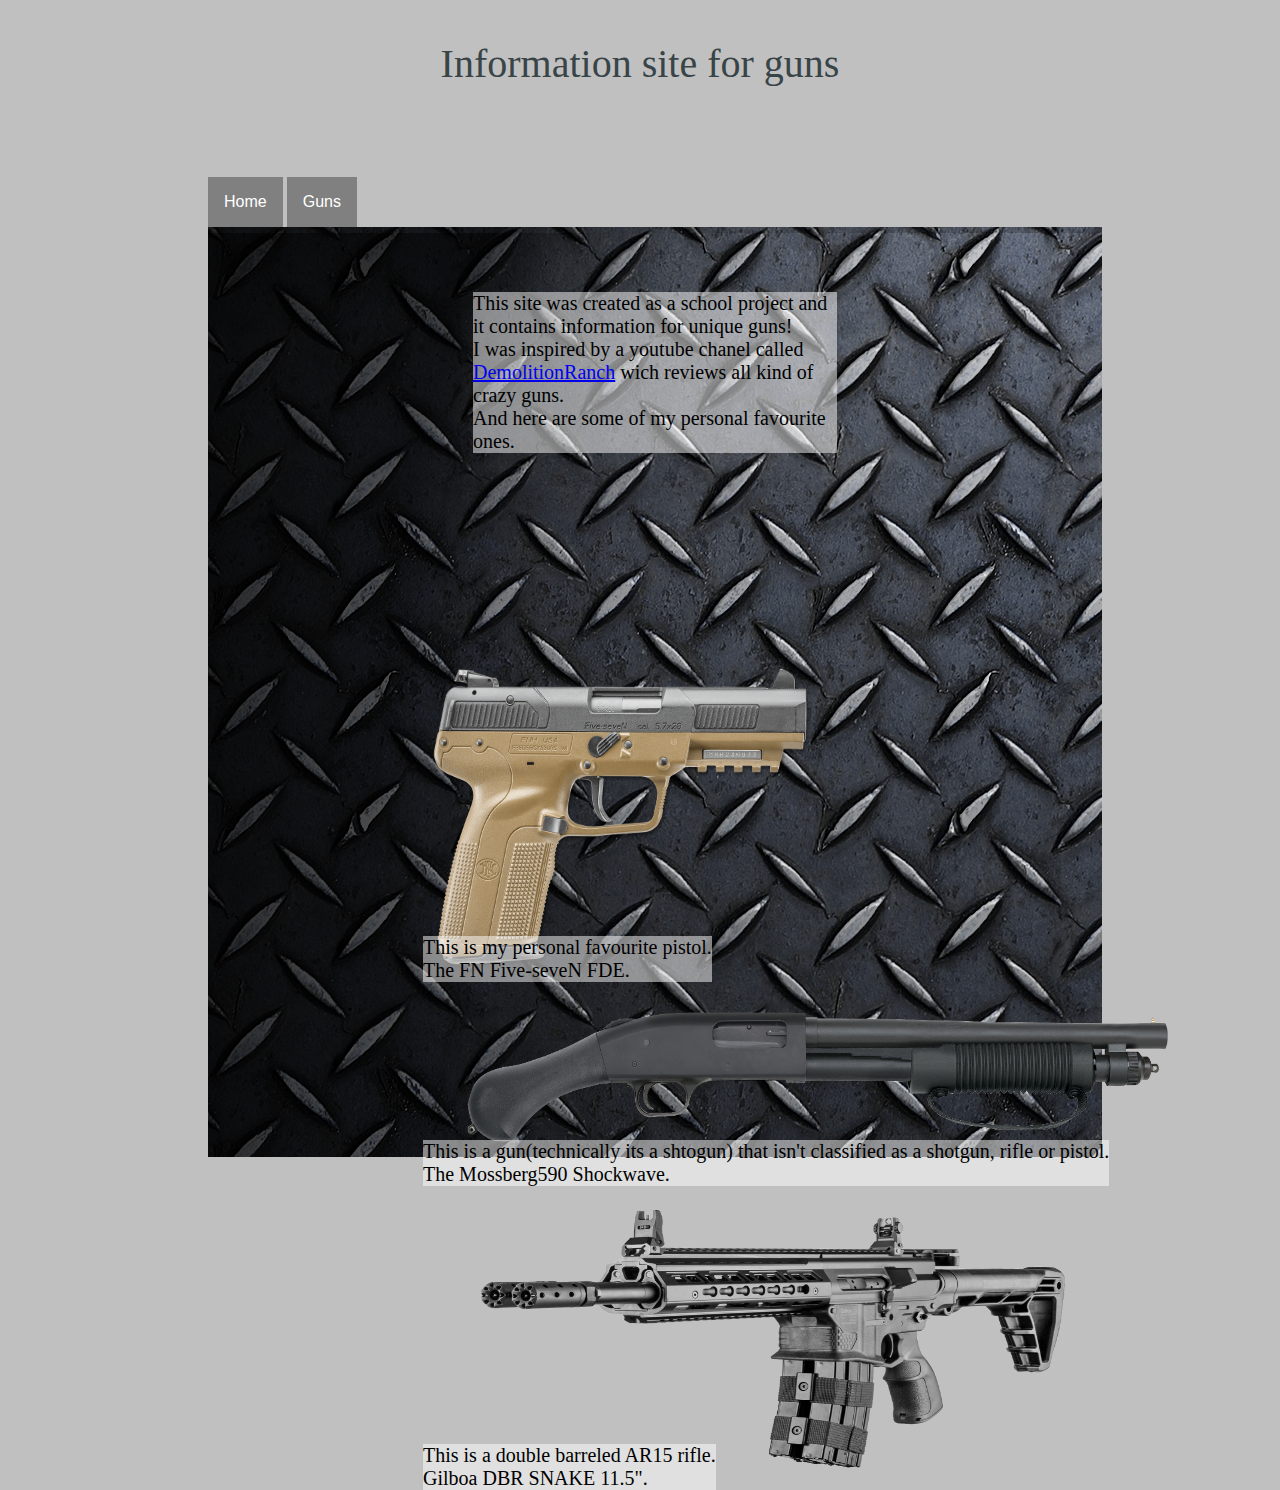
<file: index.html>
<!DOCTYPE html>
<html>

<head>
	<title> Guns and you </title>

	<meta name="description" content="Info on guns">
	<meta name="keywords" content="GUNS">
	<meta name="autor" content="Ivan Manev Number:11">
	<link rel="stylesheet" href="home.css">
</head>


<body>

	<p> Information site for guns </p>


	<div class="staticHolder">


		<div class="dropdown">

			<button onclick="location.href='index.html'" class="homebtn"> Home </button>

			<button onclick="menuFunction1()" class="dropbtn1">Guns</button>
			<div id="myDropdown1" class="dropdown-content1">
				<a href='PistolMenu.html'>Pistols</a>
				<a href='RifleMenu.html'>Rifles</a>
				<a href='ShotgunMenu.html'>Shotguns</a>
			</div>

		</div>


		<div class="default-holder">

			<div class="content">

				This site was created as a school project and it contains information for unique guns!
				<br>
				I was inspired by a youtube chanel called <a
					href="https://www.youtube.com/user/DemolitionRanch">DemolitionRanch</a> wich reviews all kind of
				crazy guns.
				<br>
				And here are some of my personal favourite ones.


			</div>


			<div class="infoPic">
				<img src="Five-seveN.jpg" alt="FN pistol" style="height:325px ; width:400px">

				<div class="info">
					This is my personal favourite pistol.
					<br>
					The FN Five-seveN FDE.

				</div>
			</div>

			<div class="infoPic">

				<img src="mossberg590.jpg" alt="mosberg590" style="height:200px ; width:750px">

				<div class="info">
					This is a gun(technically its a shtogun) that isn't classified as a shotgun, rifle or pistol.
					<br>
					The Mossberg590 Shockwave.

				</div>
			</div>

			<div class="infoPic">

				<img src="dbrSnake.jpg" alt="dual barrel AR" style="height:300px ; width:700px">

				<div class="info">
					This is a double barreled AR15 rifle.
					<br>
					Gilboa DBR SNAKE 11.5".

				</div>
			</div>


		</div>

	</div>



	<script src="button.js"></script>

	<!-- The information about the guns was borrowed from:
	https://fnamerica.com/
	https://www.mossberg.com/category/new/
	http://www.gilboa-rifle.cornershot.com/
	https://www.fullconceal.com/
	https://caagearup.com/
	https://www.smith-wesson.com/
	https://www.atlanticfirearms.com/
	https://en.wikipedia.org/wiki/Anzio_20mm_rifle
	
	-->
</body>


</html>
</file>
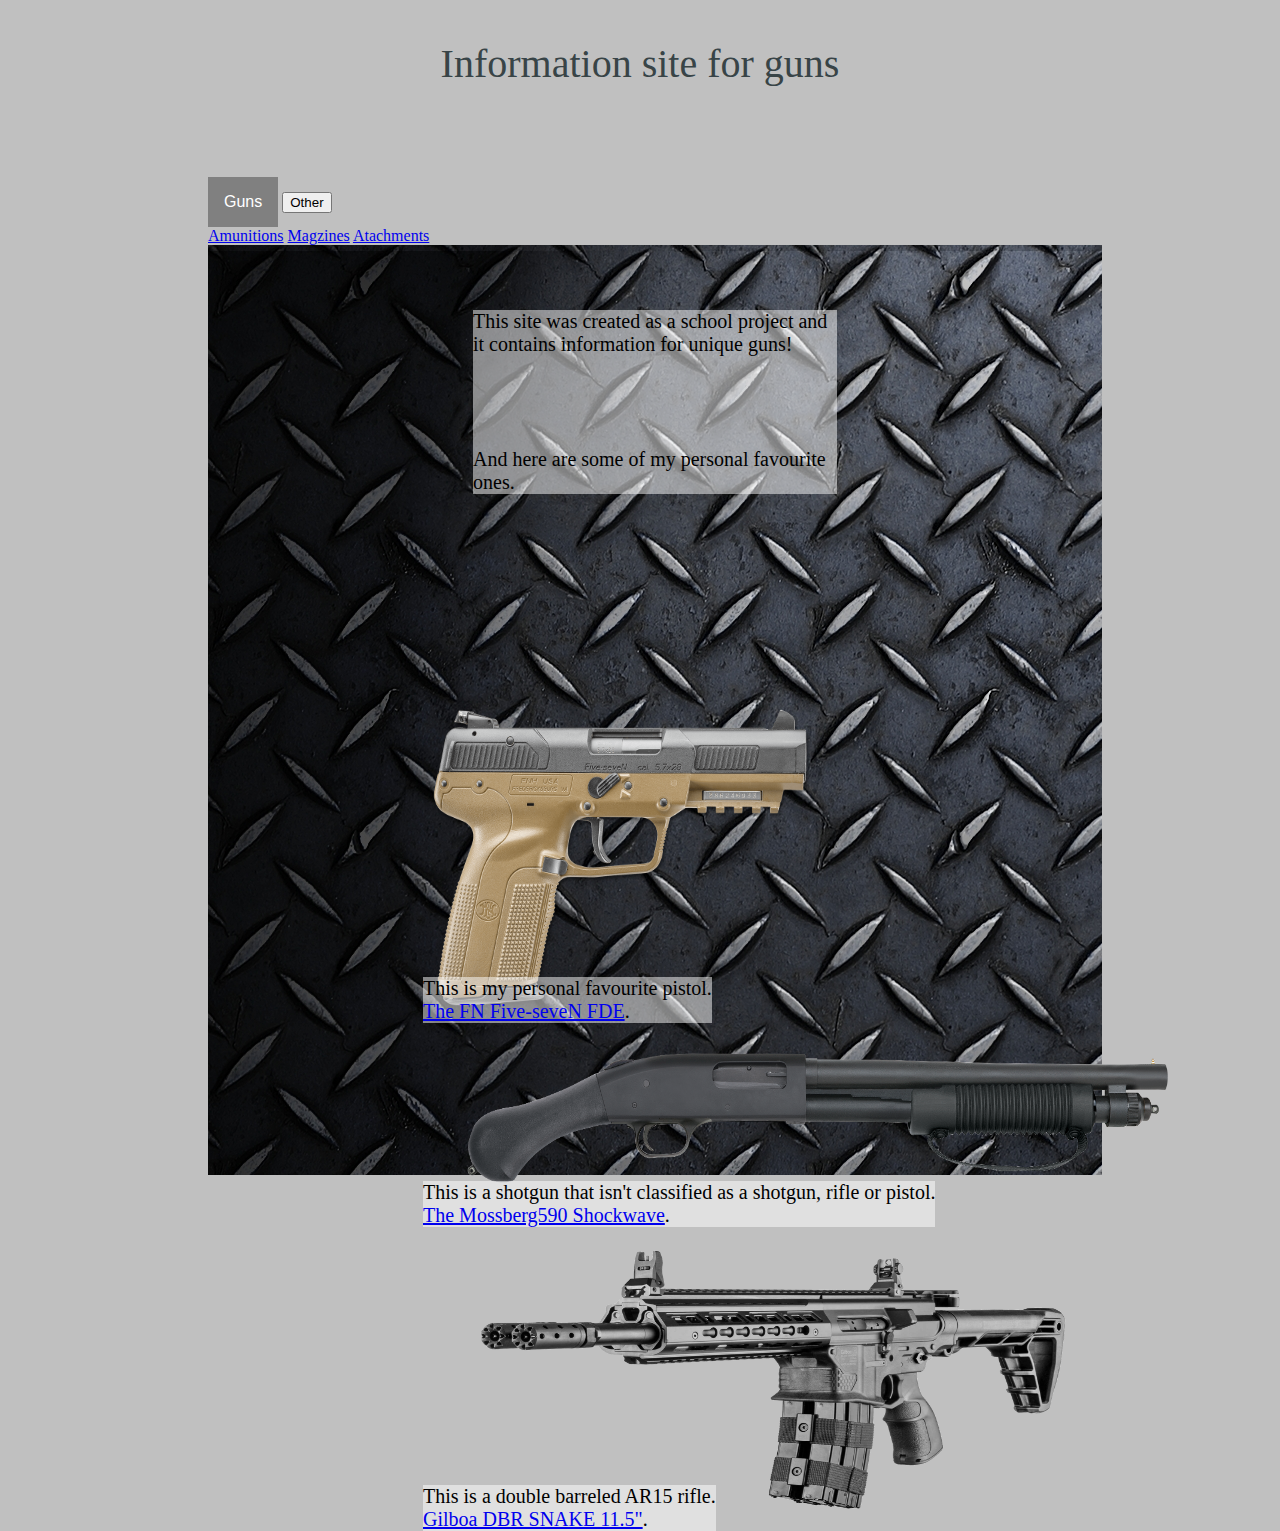
<file: Home_page.html>
<!DOCTYPE html>
<html>
	<head>
		<title> Guns and you </title>
		
				<meta name="description" content="Info on guns">
		<meta name="keywords" content="GUNS">
		<meta name="autor" content="Ivan Manev Number:11">
		<link rel="stylesheet" href="home.css" href>
	<head>
	
	
	<body>
		<p> Information site for guns </p>
	
	
	<div class="staticHolder">
	
		
		<div class="dropdown">
		<button onclick="menuFunction1()" class="dropbtn1">Guns</button> 
			<div id="myDropdown1" class="dropdown-content1">
				<a href="#">Pistols</a>
				<a href="#">Rifles</a>
				<a href="#">Shotguns</a>
			</div>
			
			<button onclick="menuFunction2()" class="dropbtn2">Other</button> 
			<div id="myDropdown2" class="dropdown-content2">
				<a href="#">Amunitions</a>
				<a href="#">Magzines</a>
				<a href="#">Atachments</a>
			</div>
		</div>
		
		
		<div class="default-holder">
			
			
			<div  class="content">
			This site was created as a school project and it contains information for unique guns!
			<br><br><br><br><br>
			And here are some of my personal favourite ones.
			
			</div>
			
			
			<div class="infoPic">
			<img src="Five-seveN.jpg" alt="Snow" style="height:325px ; width:400px">
 
				<div class="info">
				This is my personal favourite pistol.
				<br>
				<a href="#">The FN Five-seveN FDE</a>.
			
				</div>
			</div>
			
			<div class="infoPic">
			
			<img src="mossberg590.jpg" alt="Snow" style="height:200px ; width:750px">
 
				<div class="info">
				This is a shotgun that isn't classified as a shotgun, rifle or pistol.
				<br>
				<a href="#">The Mossberg590 Shockwave</a>.
			
				</div>
			</div>
			
			<div class="infoPic">
			
			<img src="dbrSnake.jpg" alt="Snow" style="height:300px ; width:700px">
 
				<div class="info">
				This is a double barreled AR15 rifle.
				<br>
				<a href="#">Gilboa DBR SNAKE 11.5"</a>.
			
				</div>
			</div>
			
			
		</div>
		
	</div>	
	
	
	
	<script src="button.js"></script>

	<!-- The information about the guns was borrowed from:
	https://fnamerica.com/
	https://www.mossberg.com/category/new/
	http://www.gilboa-rifle.cornershot.com/
	
	-->
	<body>
	
	
</html>
</file>
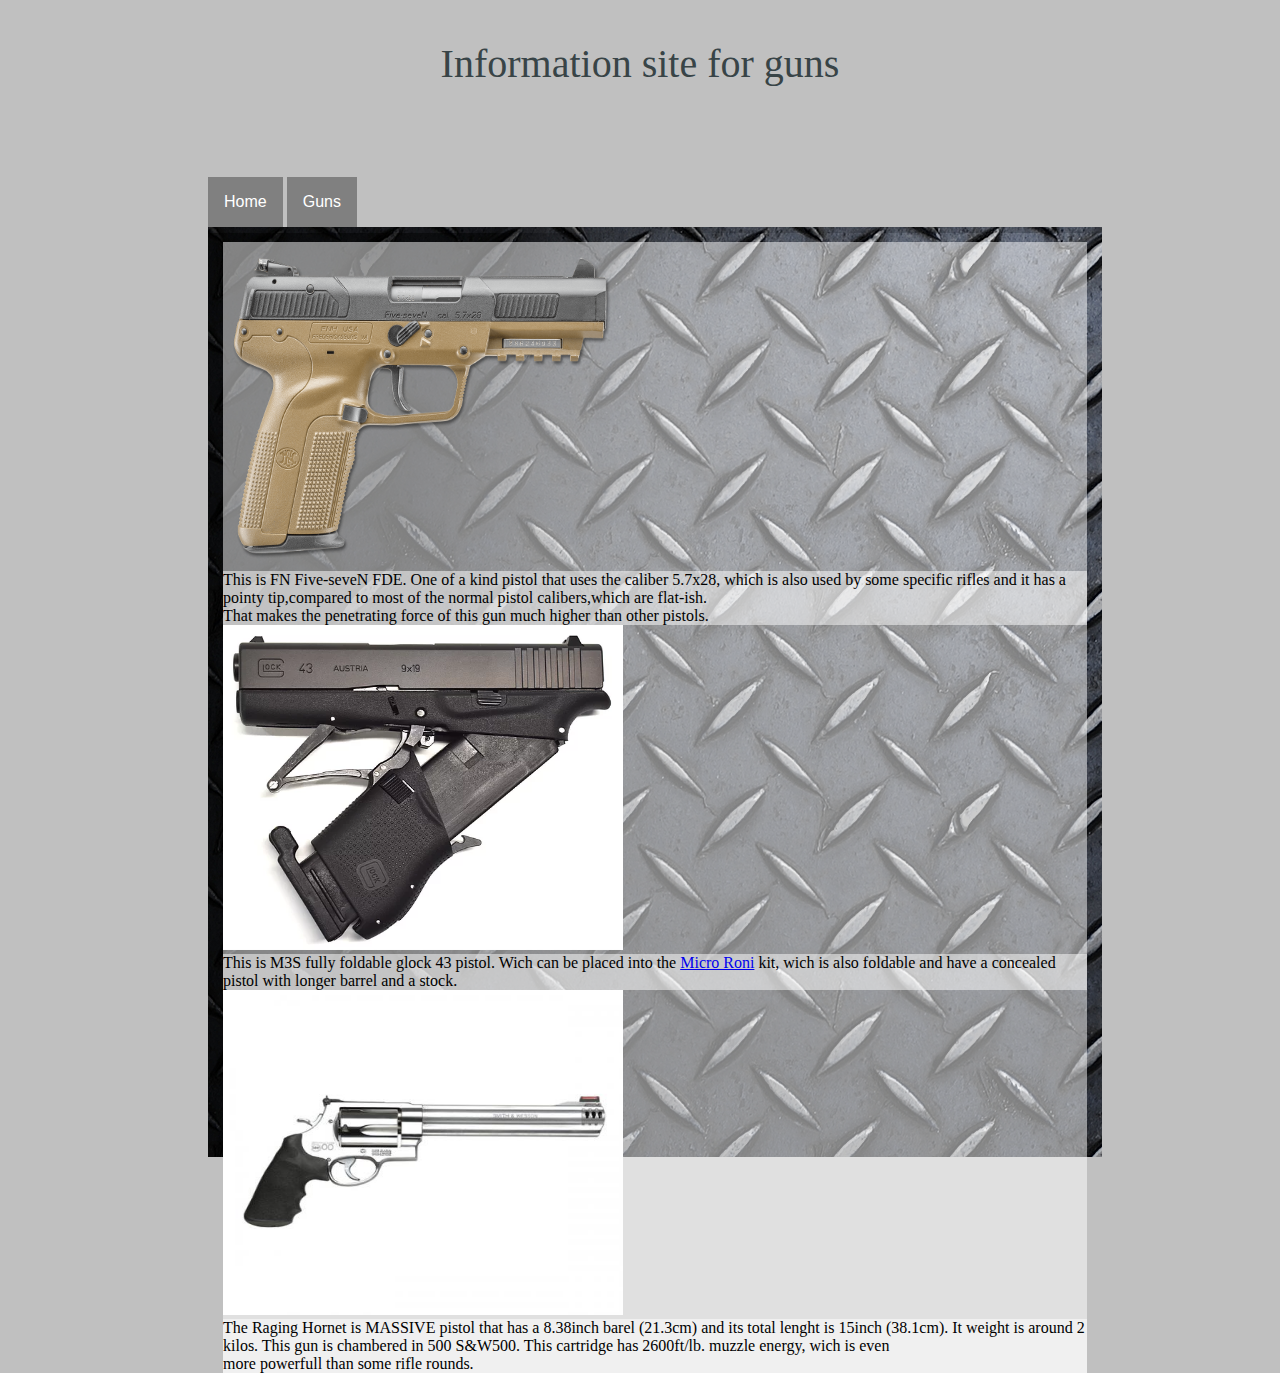
<file: PistolMenu.html>
<!DOCTYPE html>
<html>
	<head>
		<title> Guns and you </title>
		
		<meta name="description" content="Info on guns">
		<meta name="keywords" content="GUNS">
		<meta name="autor" content="Ivan Manev Number:11">
		<link rel="stylesheet" href="home.css">
	</head>
	
	
	<body>

		<p> Information site for guns </p>

	
	<div class="staticHolder">
	
		
		<div class="dropdown">
		
		<button onclick="location.href='index.html'" class="homebtn"> Home </button>

		<button onclick="menuFunction1()" class="dropbtn1">Guns</button> 
			<div id="myDropdown1" class="dropdown-content1">
				<a href='PistolMenu.html'>Pistols</a>
				<a href='RifleMenu.html'>Rifles</a>
				<a href='ShotgunMenu.html'>Shotguns</a>
			</div>
			
		</div>
		
		
		<div class="default-holder">
			
			<div class="item">
				
				<div class="itemPic"><img src="Five-seveN.jpg" alt="FN pistol" style="height:325px ; width:400px"> </div>
				
				<div class="item">
				This is FN Five-seveN FDE. One of a kind pistol that uses the caliber 5.7x28, which is also used by some specific rifles and it has a pointy tip,compared to most of the normal pistol calibers,which are flat-ish.
				<br>
				That makes the penetrating force of this gun much higher than other pistols.
				</div>
				
			</div>	
				
			<div class="item">
				
				<div class="itemPic"><img src="glock.png" alt="foldable glock" style="height:325px ; width:400px"> </div>
				
				<div class="item">
				This is M3S fully foldable glock 43 pistol. Wich can be placed into the <a href="https://caagearup.com/product/mck-micro-conversion-kit-stabilizer/">Micro Roni</a> kit, wich is also foldable and have a concealed pistol with longer barrel and a stock.
				<br>
				</div>
			</div>

			<div class="item">
				
				<div class="itemPic"><img src="hornet.jpg" alt="raging hornet" style="height:325px ; width:400px"> </div>
				
				<div class="item">
				The Raging Hornet is MASSIVE pistol that has a 8.38inch barel (21.3cm) and its total lenght is 15inch (38.1cm). It weight is around 2 kilos. This gun is chambered in 500 S&W500. This cartridge has 2600ft/lb. muzzle energy, wich is even<br> more powerfull than some rifle rounds.  				
				
				</div>
			</div>
			
		</div>
		
	</div>	
	
	
	
	<script src="button.js"></script>

	<!-- The information about the guns was borrowed from:
	https://fnamerica.com/
	https://www.mossberg.com/category/new/
	http://www.gilboa-rifle.cornershot.com/
	https://www.fullconceal.com/
	https://caagearup.com/
	https://www.smith-wesson.com/
	https://www.atlanticfirearms.com/
	https://en.wikipedia.org/wiki/Anzio_20mm_rifle
	
	-->
</body>
	
	
</html>
</file>
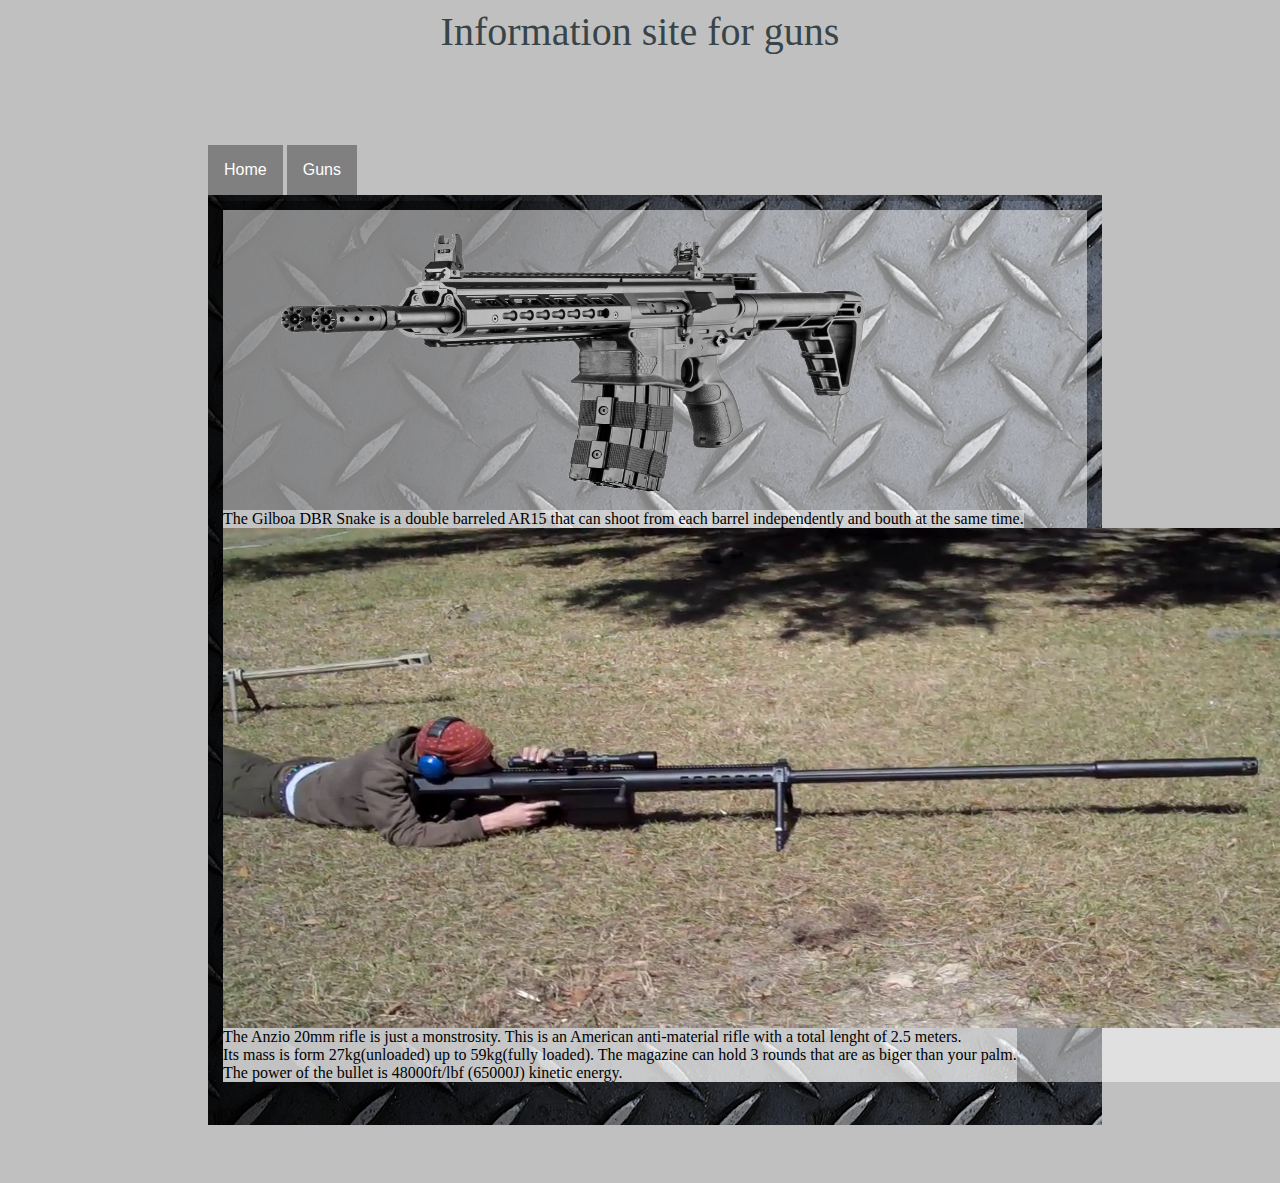
<file: RifleMenu.html>
<DOCTYPE html>
<html>
	<head>
		<title> Guns and you </title>
		
		<meta name="description" content="Info on guns">
		<meta name="keywords" content="GUNS">
		<meta name="autor" content="Ivan Manev Number:11">
		<link rel="stylesheet" href="home.css">
	</head>
	
	
	<body>

		<p> Information site for guns </p>

	
	<div class="staticHolder">
	
		
		<div class="dropdown">
		
		<button onclick="location.href='index.html'" class="homebtn"> Home </button>

		<button onclick="menuFunction1()" class="dropbtn1">Guns</button> 
			<div id="myDropdown1" class="dropdown-content1">
				<a href='PistolMenu.html'>Pistols</a>
				<a href='RifleMenu.html'>Rifles</a>
				<a href='ShotgunMenu.html'>Shotguns</a>
			</div>
			
		</div>
		
		
		<div class="default-holder">
			
			<div class="item">
				
				<div class="itemPic"><img src="dbrSnake.jpg" alt="dbrSnake" style="height:300px ; width:700px"> </div>
				
				<div class="item">
				The Gilboa DBR Snake is a double barreled AR15 that can shoot from each barrel independently and bouth at the same time.
				
				</div>
				
			</div>	
				
			<div class="item">
				
				<div class="itemPic"><img src="anzio.jpg" alt="anzio" style="height:500px ; width:1200px"> </div>
				
				<div class="item">
				
				The Anzio 20mm rifle is just a monstrosity. This is an American anti-material rifle with a total lenght of 2.5 meters.<br> Its mass is form 27kg(unloaded) up to 59kg(fully loaded). The magazine can hold 3 rounds that are as biger than your palm.<br> The power of the bullet is 48000ft/lbf (65000J) kinetic energy.
				
				
				</div>
			</div>

			
			
		</div>
		
	</div>	
	
	
	
	<script src="button.js"></script>

	<!-- The information about the guns was borrowed from:
	https://fnamerica.com/
	https://www.mossberg.com/category/new/
	http://www.gilboa-rifle.cornershot.com/
	https://www.fullconceal.com/
	https://caagearup.com/
	https://www.smith-wesson.com/
	https://www.atlanticfirearms.com/
	https://en.wikipedia.org/wiki/Anzio_20mm_rifle
	
	-->
</body>
	
	
</html>
</file>
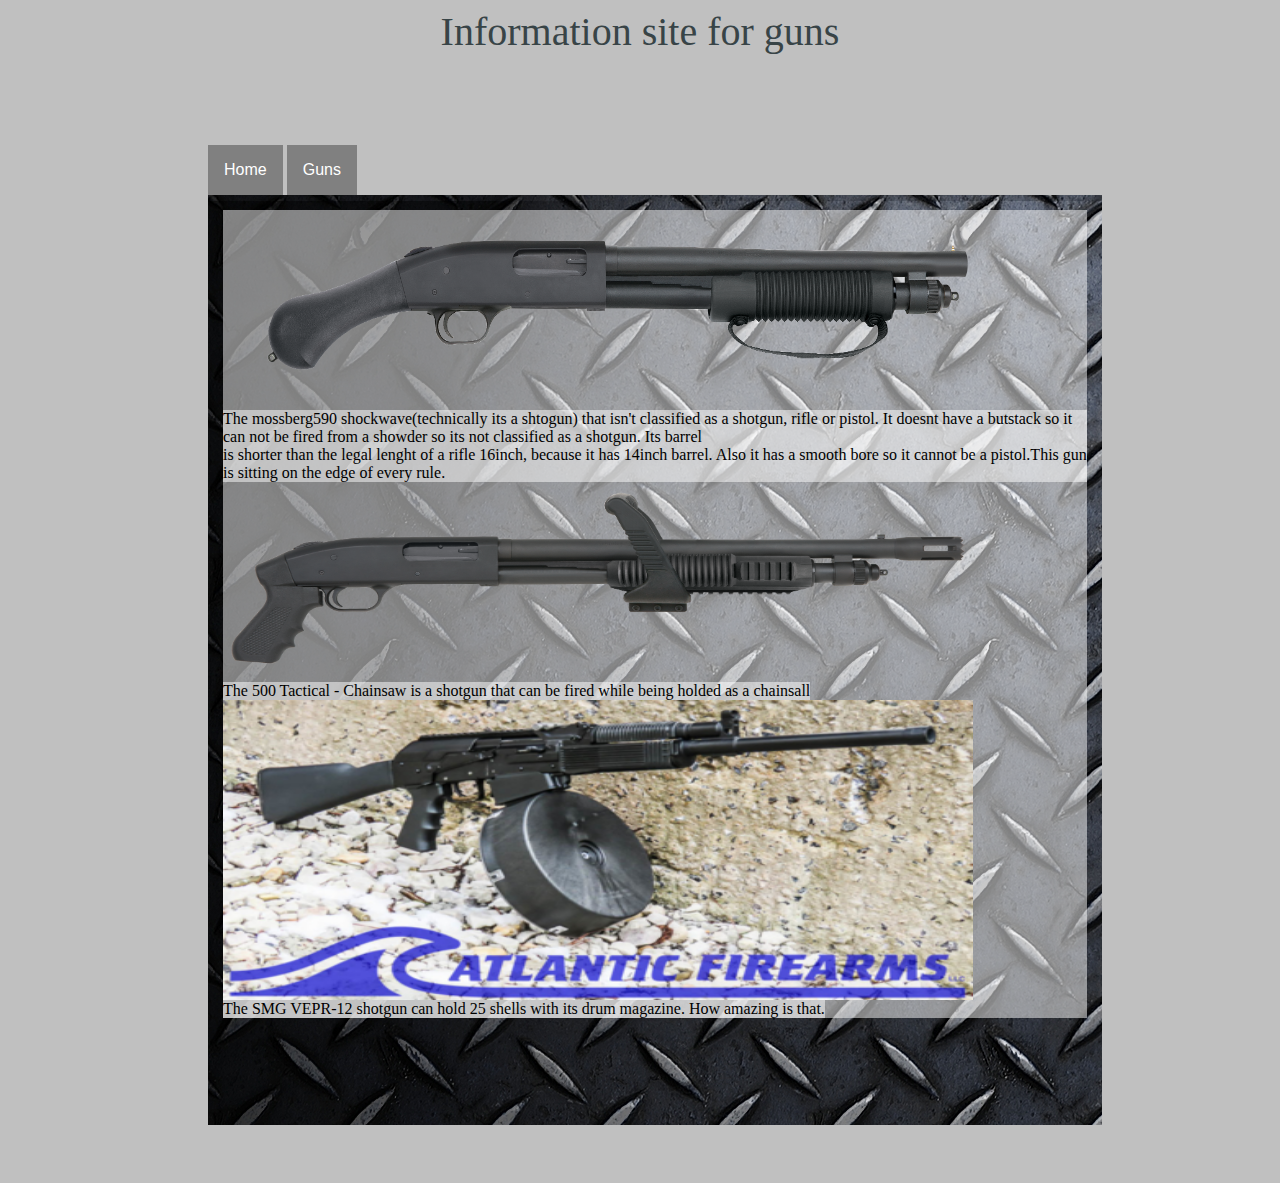
<file: ShotgunMenu.html>
<DOCTYPE html>
<html>
	<head>
		<title> Guns and you </title>
		
		<meta name="description" content="Info on guns">
		<meta name="keywords" content="GUNS">
		<meta name="autor" content="Ivan Manev Number:11">
		<link rel="stylesheet" href="home.css">
	</head>
	
	
	<body>

		<p> Information site for guns </p>

	
	<div class="staticHolder">
	
		
		<div class="dropdown">
		
		<button onclick="location.href='index.html'" class="homebtn"> Home </button>

		<button onclick="menuFunction1()" class="dropbtn1">Guns</button> 
			<div id="myDropdown1" class="dropdown-content1">
				<a href='PistolMenu.html'>Pistols</a>
				<a href='RifleMenu.html'>Rifles</a>
				<a href='ShotgunMenu.html'>Shotguns</a>
			</div>
			
		</div>
		
		
		<div class="default-holder">
			
			<div class="item">
				
				<div class="itemPic"><img src="mossberg590.jpg" alt="mossberg590" style="height:200px ; width:750px"> </div>
				
				<div class="item">
				The mossberg590 shockwave(technically its a shtogun) that isn't classified as a shotgun, rifle or pistol. It doesnt have a butstack so it can not be fired from a showder so its not classified as a shotgun. Its barrel<br> is shorter than the legal lenght of a rifle 16inch, because it has 14inch barrel. Also it has a smooth bore so it cannot be a pistol.This gun is sitting on the edge of every rule.
				
				</div>
				
			</div>	
				
			<div class="item">
				
				<div class="itemPic"><img src="chainsaw.png" alt="mosberg chainsaw" style="height:200px ; width:750px"> </div>
				
				<div class="item">
				The 500 Tactical - Chainsaw is a shotgun that can be fired while being holded as a chainsall
				</div>
			</div>

			<div class="item">
				
				<div class="itemPic"><img src="drum.jpg" alt="verp-12" style="height:300px ; width:750px"> </div>
				
				<div class="item">
				The SMG VEPR-12 shotgun can hold 25 shells with its drum magazine. How amazing is that.
				</div>
			</div>
			
		</div>
		
	</div>	
	
	
	
	<script src="button.js"></script>

	<!-- The information about the guns was borrowed from:
	https://fnamerica.com/
	https://www.mossberg.com/category/new/
	http://www.gilboa-rifle.cornershot.com/
	https://www.fullconceal.com/
	https://caagearup.com/
	https://www.smith-wesson.com/
	https://www.atlanticfirearms.com/
	https://en.wikipedia.org/wiki/Anzio_20mm_rifle
	
	-->
</body>
	
	
</html>
</file>
<file: home.css>
body {
	background-color: silver;
	
}

p {
  font-family: verdana;
  font-size: 40px;
  text-align: center;
  color: rgb(56, 68, 71);
  
}

.infoPic {
	position: relative;
	top: 150px;
	left: 200px;
	display: inline-block;
	
}
.info {
	position:absolute;
	bottom: 0px;
	background-color: rgba(255,255,255, 0.5);
	font-size: 20px;
	
}

.content{
	margin-top: 50px;
	margin-right: 250px;
	margin-bottom: 50px;
	margin-left: 250px;
	background-color: rgba(255,255,255, 0.5);
	font-size: 20px;
	
}

.contentBack{
	background-color: rbga (255, 255, 255, 0.5);
	position: relative;
	display: inline-block;
	
}

.staticHolder{
	padding-top: 50px;
	padding-right: 200px;
	padding-bottom: 50px;
	padding-left: 200px;
	
}

.default-holder {
    background: url(holder.jpg);
	background-repeat: repeat;
    width: 100%;
	height: 100vh;
    padding: 15px;
    color: #000000;

}

.item{
	background-color:rgba(255,255,255, 0.5);
	float:left;
}
.itemPic{
	float:left;
	
}
	



.homebtn {
  background-color:gray;
  color: white;
  padding: 16px;
  font-size: 16px;
  border: none;
  cursor: pointer;
  text-decoration: none;
}

.dropbtn1 {
  background-color:gray;
  color: white;
  padding: 16px;
  font-size: 16px;
  border: none;
  cursor: pointer;
  
}



.homebtn:hover, .dropbtn1  :focus {
  background-color: #2980B9; 
  
}


.dropdown1 {
  position: relative;
  display: inline-block;
  
}


.dropdown-content1 {
  display: none;
  position: absolute;
  background-color: #f1f1f1;
  min-width: 160px;
  box-shadow: 0px 8px 16px 0px rgba(0,0,0,1);
  z-index: 1;
  
}



.dropdown-content1 a {
  color: black;
  padding: 12px 16px;
  text-decoration: none;
  display: block;
  
}



.dropdown-content a {
  color: black;
  padding: 12px 16px;
  text-decoration: none;
  display: block;
  
}

.dropdown-content a:hover {background-color: #ddd}

.show {display:block;}
</file>
